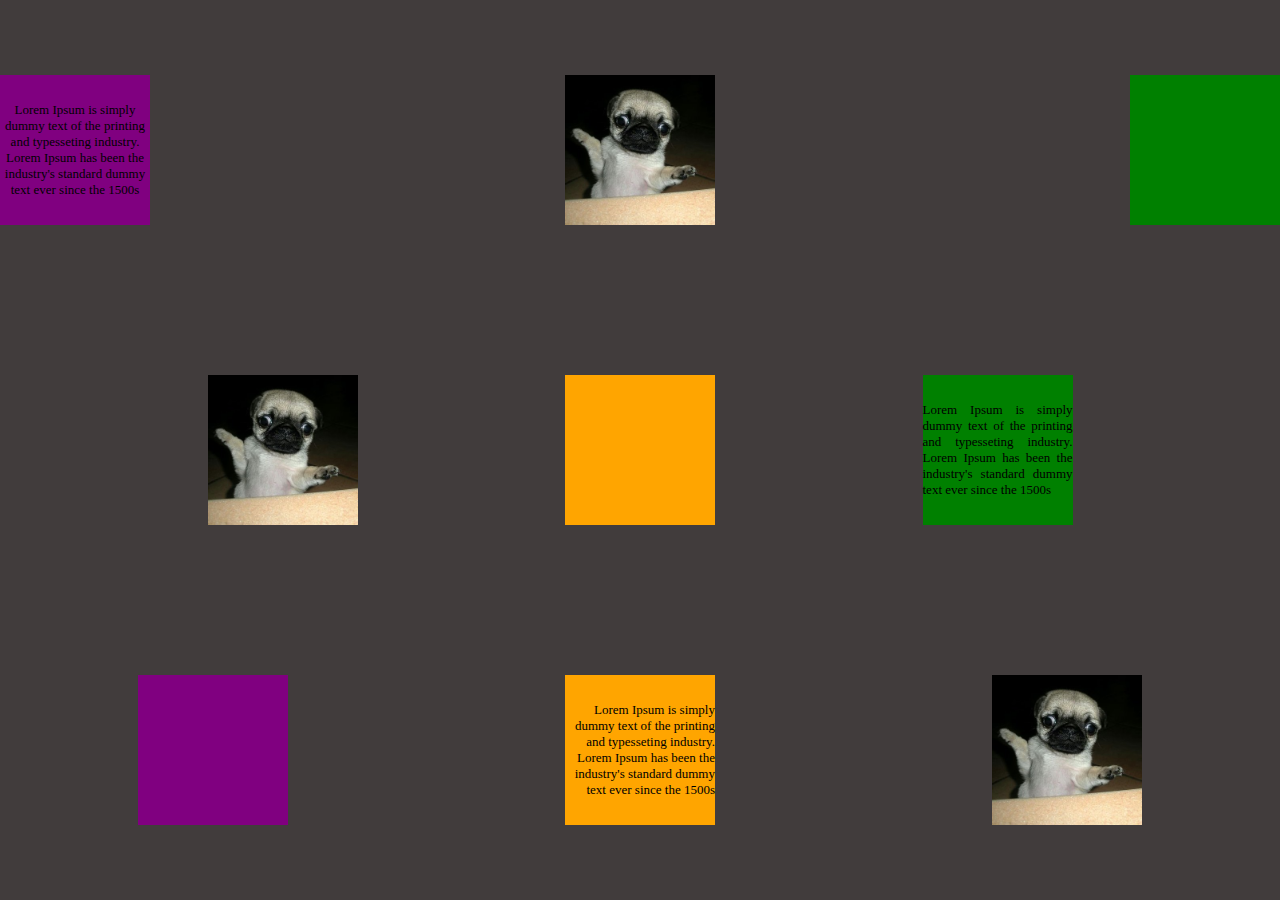
<file: Atividade1/index.html>
<!DOCTYPE html>
<html lang="en">

<head>
    <meta charset="UTF-8">
    <meta name="viewport" content="width=device-width, initial-scale=1.0">
    <title>Atividade 1</title>
    <link rel="stylesheet" href="assets/css/style.css">
</head>

<body>
    <div class="cima">
        <div class="roxo">
            <p>Lorem Ipsum is simply dummy text of the printing and typesseting industry. Lorem Ipsum has been the
                industry's standard dummy text ever since the 1500s</p>
        </div>
        <div class="imagem"></div>
        <div class="verde"></div>
    </div>
    <div class="meio">
        <div class="imagem"></div>
        <div class="laranja"></div>
        <div class="verde">
            <p>Lorem Ipsum is simply dummy text of the printing and typesseting industry. Lorem Ipsum has been the
                industry's standard dummy text ever since the 1500s</p>
        </div>
    </div>
    <div class="baixo">
        <div class="roxo"></div>
        <div class="laranja">
            <p>Lorem Ipsum is simply dummy text of the printing and typesseting industry. Lorem Ipsum has been the
                industry's standard dummy text ever since the 1500s</p>
        </div>
        <div class="imagem"></div>
    </div>
</body>

</html>
</file>
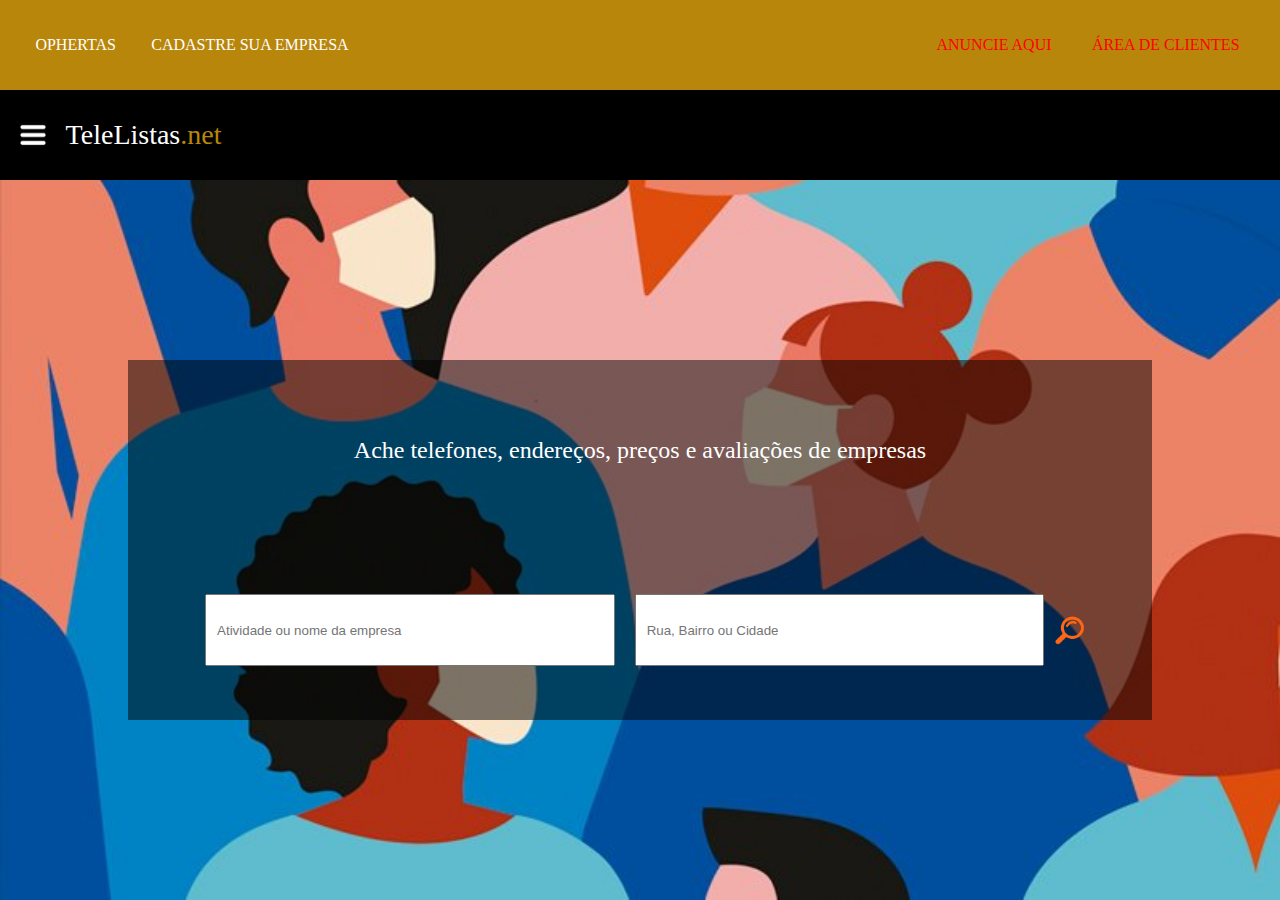
<file: Atividade2/index.html>
<!DOCTYPE html>
<html lang="en">

<head>
    <meta charset="UTF-8">
    <meta name="viewport" content="width=device-width, initial-scale=1.0">
    <title>Document</title>
    <link rel="stylesheet" href="assets/css/style.css">
</head>

<body>
    <header>
        <div class="esquerda">
            <P>OPHERTAS</P>
            <P>CADASTRE SUA EMPRESA</P>
        </div>
        <div class="direita">
            <P>ANUNCIE AQUI</P>
            <P>ÁREA DE CLIENTES</P>
        </div>
    </header>
    <main>
        <div class="menu">
            <img src="assets/img/menu.jpg" alt="menu">
            <p>TeleListas</p>
            <p class="amarelo">.net</p>
        </div>
        <div class="corpo">
            <div class="caixa">
                <div class="texto">
                    <p>Ache telefones, endereços, preços e avaliações de empresas</p>
                </div>
                <div class="pesquisa">
                    <input type="search" placeholder="Atividade ou nome da empresa">
                    <input type="search" placeholder="Rua, Bairro ou Cidade">
                    <img src="assets/img/lupa.png" alt="lupa">
                </div>
            </div>
        </div>
    </main>
</body>

</html>
</file>
<file: Atividade1/assets/css/style.css>
*{
    margin: 0;
    padding: 0;
    box-sizing: border-box;
}
body{
    height: 100vh;
    width: 100vw;
    background-color: rgb(65, 60, 60);
}
.cima{
    display: flex;
    align-items: center;
    justify-content: space-between;
    height: 33.33%;
}
.meio{
    display: flex;
    align-items: center;
    justify-content:space-evenly;
    height: 33.33%;
}
.baixo{
    display: flex;
    align-items: center;
    justify-content: space-around;
    height: 33.33%;
}
.roxo{
    background-color: purple;
    display: flex;
    align-items: center;
    text-align: center;
    width: 150px;
    height: 150px;
}
.verde{
    background-color: green;
    display: flex;
    align-items: center;
    text-align: justify;
    width: 150px;
    height: 150px;
}

.laranja{
    background-color: orange;
    display: flex;
    align-items: center;
    text-align: right;
    width: 150px;
    height: 150px;
}
.imagem{
    background-image: url(../img/pug.jpeg);
    background-size:cover;
    display: flex;
    width: 150px;
    height: 150px;
}
p{
    font-size: small;
}
</file>
<file: Atividade2/assets/css/style.css>
*{
    margin: 0;
    padding: 0;
    box-sizing: border-box;
}
body{
    height: 100vh;
    width: 100vw;
}
header{
    background-color: darkgoldenrod;
    display: flex;
    align-items: center;
    justify-content: space-between;
    width: 100vw;
    height: 10vh;
}
.esquerda{
    display: flex;
    align-items: center;
    justify-content: space-evenly;
    width: 30%;
    color: white;
}
.direita{
    display: flex;
    align-items: center;
    justify-content: space-evenly;
    width: 30%;
    color: red
}
.menu{
    display: flex;
    align-items: center;
    width: 100vw;
    height: 10vh;
    background-color: black;
}
.menu > img{
    width: 2%;
   margin: 20px
}
.menu > p{
    color:white;
    font-size: 28px;
}
.menu > .amarelo{
    color:darkgoldenrod;
}
.corpo{
    width: 100vw;
    height: 80vh;
    background-image: url(../img/background.jpg);
    background-size: cover;
    display: flex;
    align-items: center;
    justify-content: center;
}
.corpo > .caixa{
    height: 40vh;
    width: 80vw;
    display: flex;
    flex-direction: column;
    background-color: rgb(0, 0, 0, 0.5);
}
.corpo > .caixa > .texto > p{
    color: white;
    font-size:24px;
}
.texto{
    width: 100%;
    height: 50%;
    display: flex;
    align-items: center;
    justify-content: center;
}
.pesquisa{
    display: flex;
    flex-direction: row;
    justify-content: center;
    align-items: center;
    height: 50%;
}
.pesquisa > input{
    height: 40%;
    width: 40%;
    padding: 10px;
    margin:10px
}
.pesquisa img{
    width: 3%;
}
</file>
